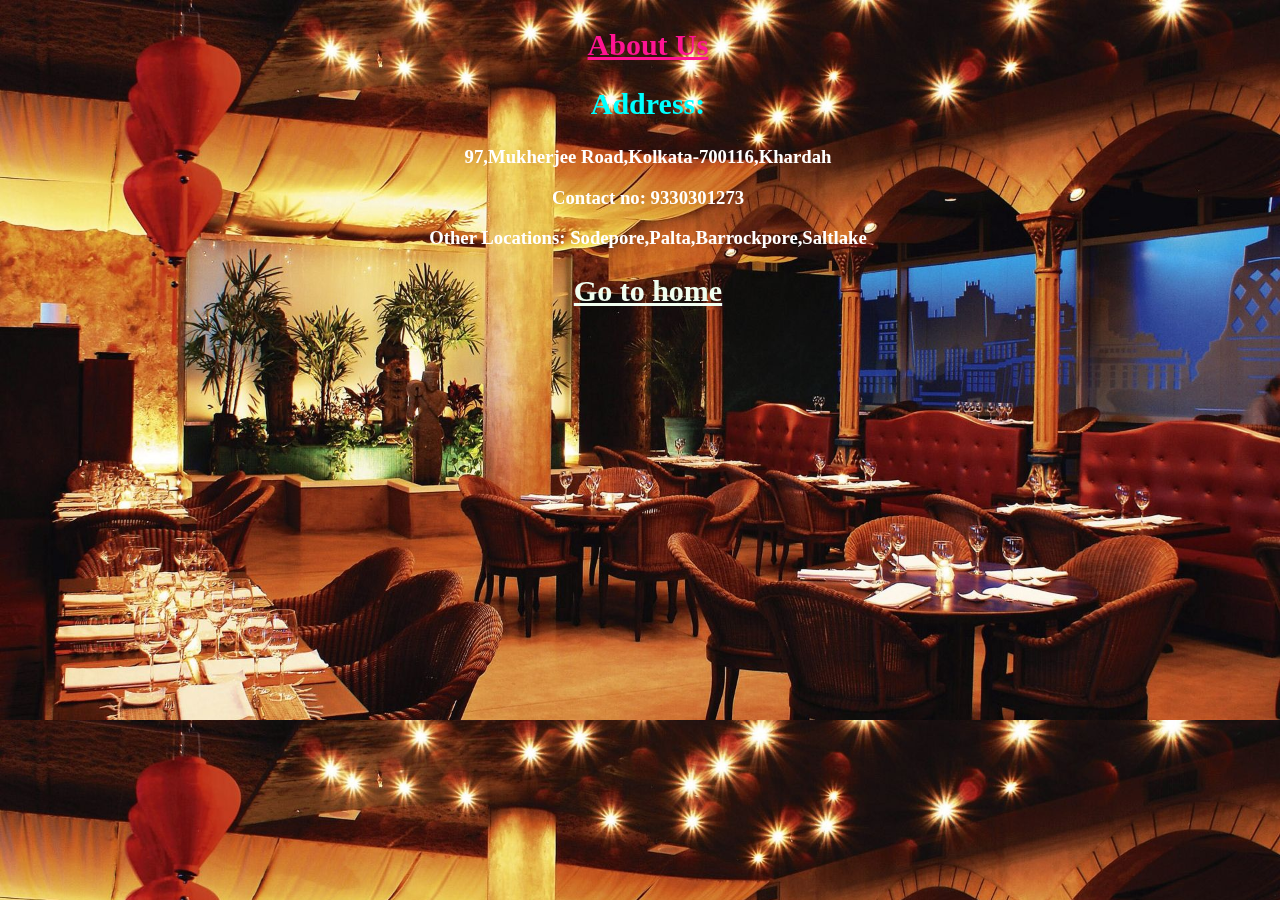
<file: about.html>
<!DOCTYPE html>
<html lang="en-in">
<head>
    <meta charset="UTF-8">
    <meta http-equiv="X-UA-Compatible" content="IE=edge">
    <meta name="viewport" content="width=device-width, initial-scale=1.0">
    <title>About</title>
    <link rel="icon" href="favicon1.ico">
    <link href="style2.css" rel="stylesheet">
</head>
<body>
    <center><h1 class="blue"><u>About Us</u></h1></center>
    <center><h2 class="grey">Address:</h2>
    <h3>97,Mukherjee Road,Kolkata-700116,Khardah</h3>
<h3>Contact no: 9330301273</h3>
<h3>Other Locations: Sodepore,Palta,Barrockpore,Saltlake</h3></center>
<center><a href="index.html"><h2 class="pink"><u>Go to home</u></h2></a></center>

</body>
</html>
</file>
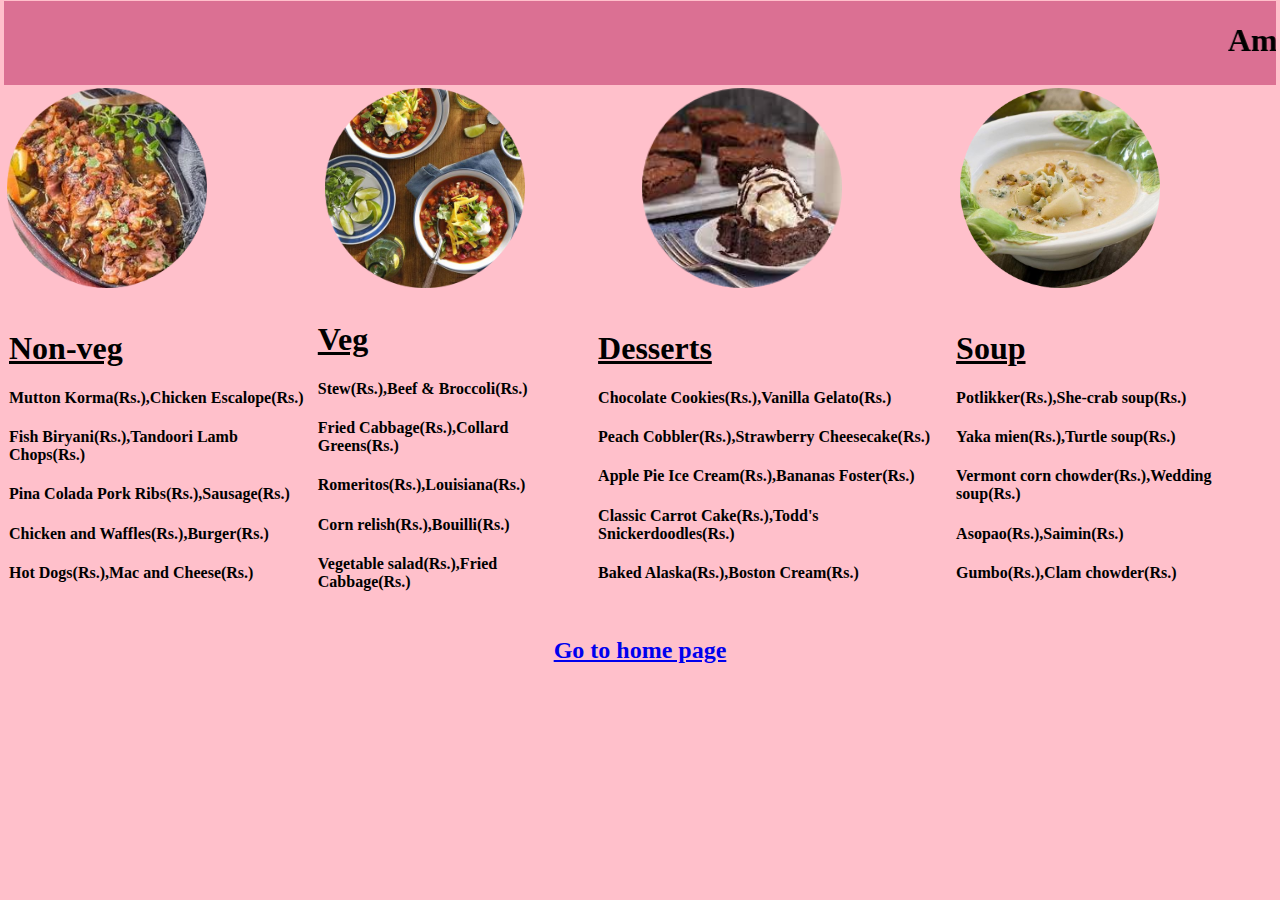
<file: american.html>
<!DOCTYPE html>
<html lang="en-in">
<head>
    <meta charset="UTF-8">
    <meta http-equiv="X-UA-Compatible" content="IE=edge">
    <meta name="viewport" content="width=device-width, initial-scale=1.0">
    <title>American foods</title>
    <link rel="icon" href="favicon1.ico">
</head>
<body style="background-color:pink;margin-top: 1px;margin-bottom: 1px;margin-left: 4px;margin-right: 4px;"margin:>
    <div style="background-color:palevioletred;">
        <marquee><h1>American Food</h1></marquee></marquee>
        </div>
        <table width="100%">
            <tr>
                <td style="padding: 1px;">
                    <img src="circle-cropped (38).png" alt="saheli"height="200"width="200">   
                </td>
                <td style="padding: 1px;">
                    <img src="circle-cropped (39).png" alt="saheli"height="200"width="200">   
                </td>
                <td style="padding: 1px;">
                    <img src="circle-cropped (40).png" alt="saheli"height="200"width="200">   
                </td>
                <td style="padding: 1px;">
                    <img src="circle-cropped (41).png" alt="saheli"height="200"width="200">   
                </td>
                </tr>
                </table>
                <table width="100%">
                    <tr>
                <td style="padding: 3px;" >
                    <u><h1>Non-veg</h1></u>  
                    <h4>Mutton Korma(Rs.),Chicken Escalope(Rs.)</h4>
                    <h4>Fish Biryani(Rs.),Tandoori Lamb Chops(Rs.)</h4>
                    <h4>Pina Colada Pork Ribs(Rs.),Sausage(Rs.)</h4>
                    <h4>Chicken and Waffles(Rs.),Burger(Rs.)</h4>
                    <h4>Hot Dogs(Rs.),Mac and Cheese(Rs.)</h4>
                    


                </td>
                <td style="padding: 3px;" >
                     <u><h1>Veg</h1></u>  
                     <h4>Stew(Rs.),Beef & Broccoli(Rs.)</h4>
                     <h4>Fried Cabbage(Rs.),Collard Greens(Rs.)</h4>
                     <h4>Romeritos(Rs.),Louisiana(Rs.)</h4>
                     <h4>Corn relish(Rs.),Bouilli(Rs.)</h4>
                     <h4>Vegetable salad(Rs.),Fried Cabbage(Rs.)</h4>
                       
                 </td>
                 <td style="padding: 3px;" >
                    <u> <h1>Desserts</h1></u>  
                    <h4>Chocolate Cookies(Rs.),Vanilla Gelato(Rs.)</h4>
                    <h4>Peach Cobbler(Rs.),Strawberry Cheesecake(Rs.)</h4>
                    <h4>Apple Pie Ice Cream(Rs.),Bananas Foster(Rs.)</h4>
                    <h4>Classic Carrot Cake(Rs.),Todd's Snickerdoodles(Rs.)</h4>
                    <h4>Baked Alaska(Rs.),Boston Cream(Rs.)</h4>
                    
                 </td>

                 <td style="padding: 3px;" >
                    <u> <h1>Soup</h1></u>  
                    <h4>Potlikker(Rs.),She-crab soup(Rs.)</h4>
                    <h4>Yaka mien(Rs.),Turtle soup(Rs.)</h4>
                    <h4>Vermont corn chowder(Rs.),Wedding soup(Rs.)</h4>
                    <h4>Asopao(Rs.),Saimin(Rs.)</h4>
                    <h4>Gumbo(Rs.),Clam chowder(Rs.)</h4>
                    
                 </td>
                 </tr>
                 </table>
</div>
    <a href="index.html"><center><h2>Go to home page</h2></center></a>
</body>
</html>
</file>
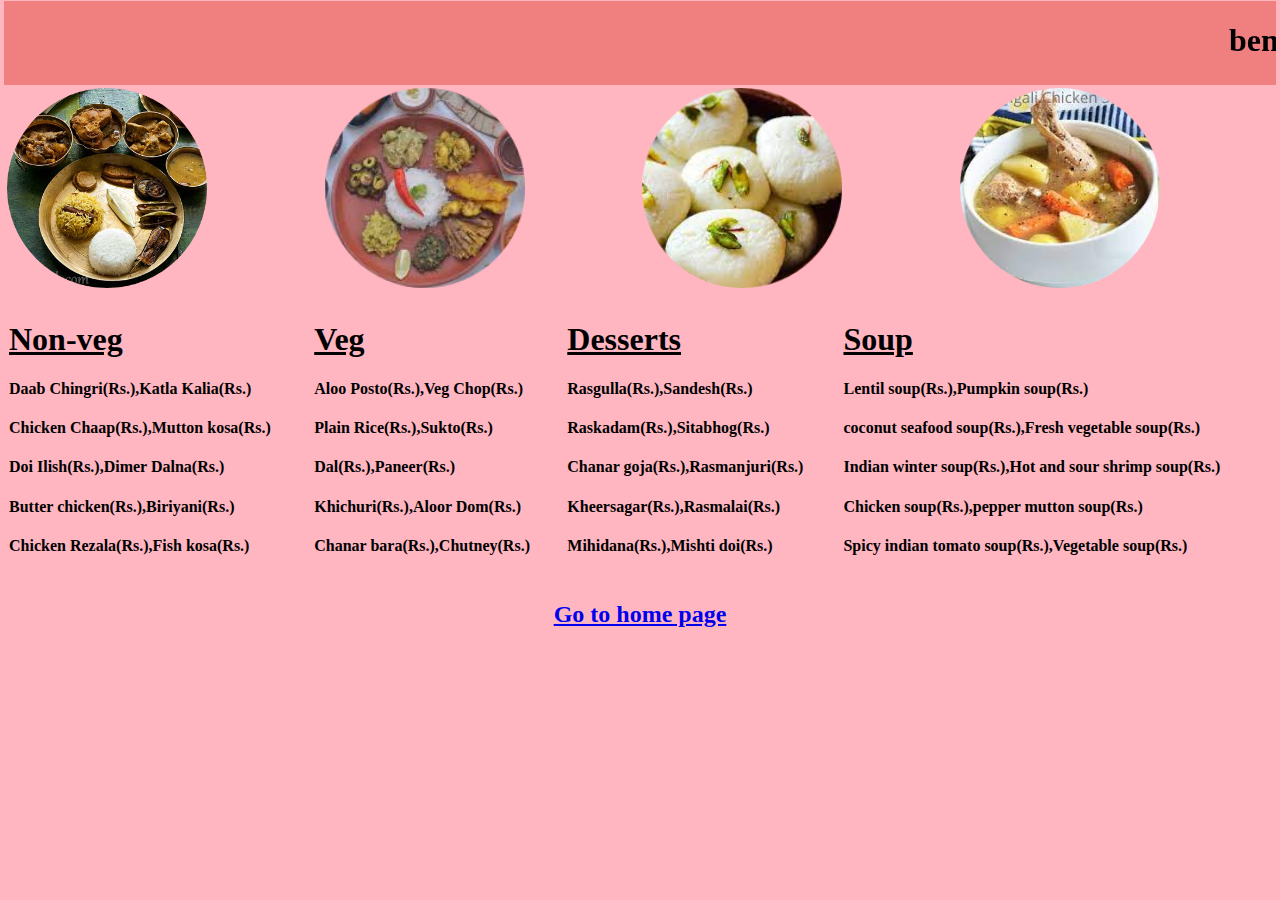
<file: bengali.html>
<!DOCTYPE html>
<html lang="en-in">
<head>
    <meta charset="UTF-8">
    <meta http-equiv="X-UA-Compatible" content="IE=edge">
    <meta name="viewport" content="width=device-width, initial-scale=1.0">
    <title>Bengali foods</title>
    <link rel="icon" href="favicon1.ico">
</head>
<body style="background-color:lightpink;margin-top: 1px;margin-bottom: 1px;margin-left: 4px;margin-right: 4px;"margin:>
    <div style="background-color:lightcoral;">
        <marquee><h1>bengali Food</h1></marquee></marquee>
        </div>
        <table width="100%">
            <tr>
                <td style="padding: 1px;">
                    <img src="circle-cropped (18).png" alt="saheli"height="200"width="200">   
                </td>
                <td style="padding: 1px;">
                    <img src="circle-cropped (19).png" alt="saheli"height="200"width="200">   
                </td>
                <td style="padding: 1px;">
                    <img src="circle-cropped (20).png" alt="saheli"height="200"width="200">   
                </td>
                <td style="padding: 1px;">
                    <img src="circle-cropped (21).png" alt="saheli"height="200"width="200">   
                </td>
                </tr>
                </table>
                <table width="100%">
                    <tr>
                <td style="padding: 3px;" >
                    <u><h1>Non-veg</h1></u>  
                    <h4>Daab Chingri(Rs.),Katla Kalia(Rs.)</h4>
                    <h4>Chicken Chaap(Rs.),Mutton kosa(Rs.)</h4>
                    <h4>Doi Ilish(Rs.),Dimer Dalna(Rs.)</h4>
                    <h4>Butter chicken(Rs.),Biriyani(Rs.)</h4>
                    <h4>Chicken Rezala(Rs.),Fish kosa(Rs.)</h4>
                    


                </td>
                <td style="padding: 3px;" >
                     <u><h1>Veg</h1></u>  
                     <h4>Aloo Posto(Rs.),Veg Chop(Rs.)</h4>
                     <h4>Plain Rice(Rs.),Sukto(Rs.)</h4>
                     <h4>Dal(Rs.),Paneer(Rs.)</h4>
                     <h4>Khichuri(Rs.),Aloor Dom(Rs.)</h4>
                     <h4>Chanar bara(Rs.),Chutney(Rs.)</h4>
                       
                 </td>
                 <td style="padding: 3px;" >
                    <u> <h1>Desserts</h1></u>  
                    <h4>Rasgulla(Rs.),Sandesh(Rs.)</h4>
                    <h4>Raskadam(Rs.),Sitabhog(Rs.)</h4>
                    <h4>Chanar goja(Rs.),Rasmanjuri(Rs.)</h4>
                    <h4>Kheersagar(Rs.),Rasmalai(Rs.)</h4>
                    <h4>Mihidana(Rs.),Mishti doi(Rs.)</h4>
                    
                 </td>

                 <td style="padding: 3px;" >
                    <u> <h1>Soup</h1></u>  
                    <h4>Lentil soup(Rs.),Pumpkin soup(Rs.)</h4>
                    <h4>coconut seafood soup(Rs.),Fresh vegetable soup(Rs.)</h4>
                    <h4>Indian winter soup(Rs.),Hot and sour shrimp soup(Rs.)</h4>
                    <h4>Chicken soup(Rs.),pepper mutton soup(Rs.)</h4>
                    <h4>Spicy indian tomato soup(Rs.),Vegetable soup(Rs.)</h4>
                    
                 </td>
                 </tr>
                 </table>
</div>
    <a href="index.html"><center><h2>Go to home page</h2></center></a>
</body>
</html>
</file>
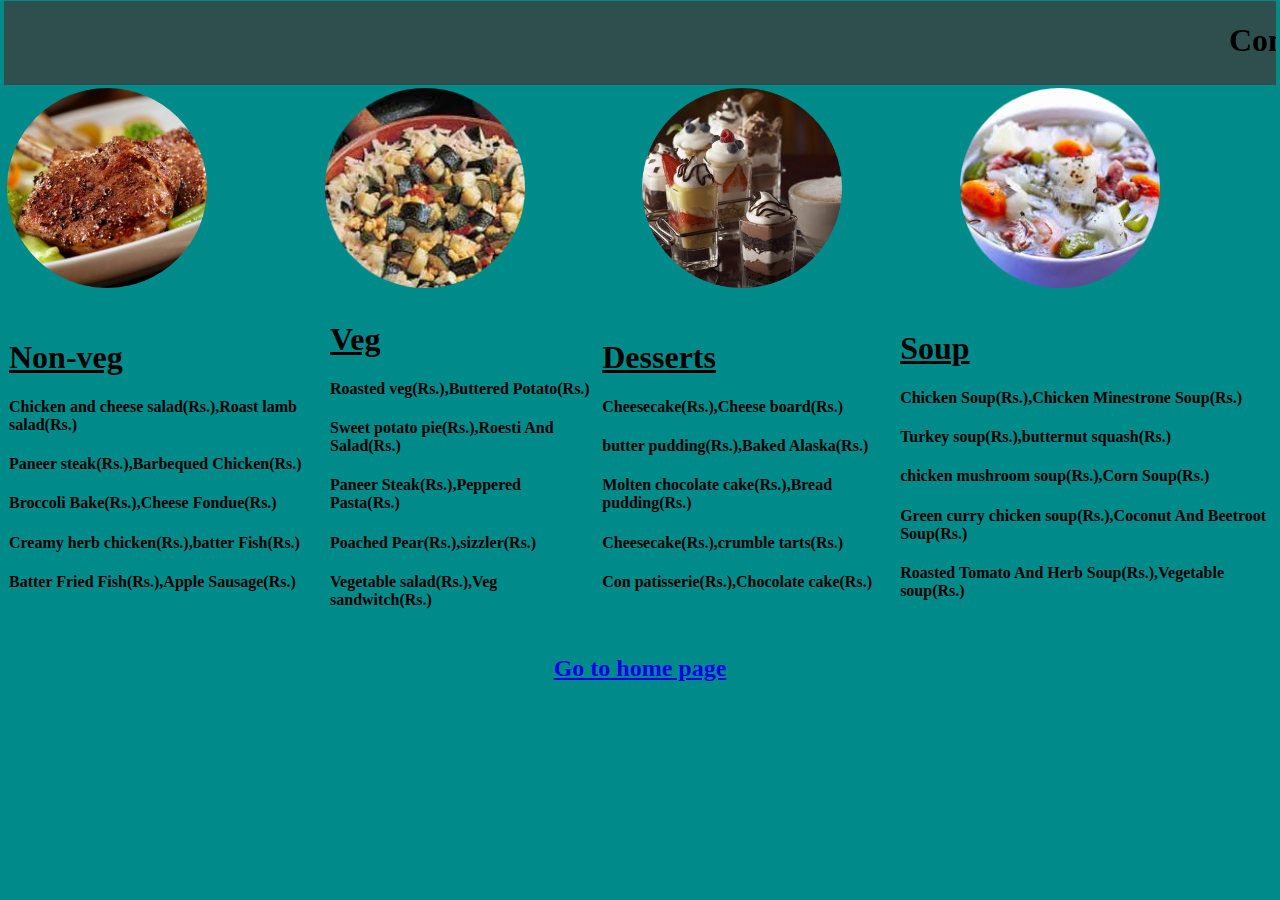
<file: continental.html>
<!DOCTYPE html>
<html lang="en-in">
<head>
    <meta charset="UTF-8">
    <meta http-equiv="X-UA-Compatible" content="IE=edge">
    <meta name="viewport" content="width=device-width, initial-scale=1.0">
    <title>Continental foods</title>
    
    <link rel="icon" href="favicon1.ico">
</head>
<body style="background-color:darkcyan;margin-top: 1px;margin-bottom: 1px;margin-left: 4px;margin-right: 4px;"margin:>
    <div style="background-color:darkslategray;">
        <marquee><h1>Continental Food</h1></marquee></marquee>
        </div>
        <table width="100%">
            <tr>
                <td style="padding: 1px;">
                    <img src="circle-cropped (26).png" alt="saheli"height="200"width="200">   
                </td>
                <td style="padding: 1px;">
                    <img src="circle-cropped (27).png" alt="saheli"height="200"width="200">   
                </td>
                <td style="padding: 1px;">
                    <img src="circle-cropped (28).png" alt="saheli"height="200"width="200">   
                </td>
                <td style="padding: 1px;">
                    <img src="circle-cropped (29).png" alt="saheli"height="200"width="200">   
                </td>
                </tr>
                </table>
                <table width="100%">
                    <tr>
                <td style="padding: 3px;" >
                    <u><h1>Non-veg</h1></u>  
                    <h4> Chicken and cheese salad(Rs.),Roast lamb salad(Rs.)</h4>
                    <h4>Paneer steak(Rs.),Barbequed Chicken(Rs.)</h4>
                    <h4>Broccoli Bake(Rs.),Cheese Fondue(Rs.)</h4>
                    <h4>Creamy herb chicken(Rs.),batter Fish(Rs.)</h4>
                    <h4>Batter Fried Fish(Rs.),Apple Sausage(Rs.)</h4>
                    


                </td>
                <td style="padding: 3px;" >
                     <u><h1>Veg</h1></u>  
                     <h4>Roasted veg(Rs.),Buttered Potato(Rs.)</h4>
                     <h4>Sweet potato pie(Rs.),Roesti And Salad(Rs.)</h4>
                     <h4>Paneer Steak(Rs.),Peppered Pasta(Rs.)</h4>
                     <h4>Poached Pear(Rs.),sizzler(Rs.)</h4>
                     <h4>Vegetable salad(Rs.),Veg sandwitch(Rs.)</h4>
                       
                 </td>
                 <td style="padding: 3px;" >
                    <u> <h1>Desserts</h1></u>  
                    <h4>Cheesecake(Rs.),Cheese board(Rs.)</h4>
                    <h4>butter pudding(Rs.),Baked Alaska(Rs.)</h4>
                    <h4>Molten chocolate cake(Rs.),Bread pudding(Rs.)</h4>
                    <h4>Cheesecake(Rs.),crumble tarts(Rs.)</h4>
                    <h4>Con patisserie(Rs.),Chocolate cake(Rs.)</h4>
                    
                 </td>

                 <td style="padding: 3px;" >
                    <u> <h1>Soup</h1></u>  
                    <h4>Chicken Soup(Rs.),Chicken Minestrone Soup(Rs.)</h4>
                    <h4>Turkey soup(Rs.),butternut squash(Rs.)</h4>
                    <h4>chicken mushroom soup(Rs.),Corn Soup(Rs.)</h4>
                    <h4>Green curry chicken soup(Rs.),Coconut And Beetroot Soup(Rs.)</h4>
                    <h4>Roasted Tomato And Herb Soup(Rs.),Vegetable soup(Rs.)</h4>
                    
                 </td>
                 </tr>
                 </table>
</div>
    <a href="index.html"><center><h2>Go to home page</h2></center></a>
</body>
</html>
</file>
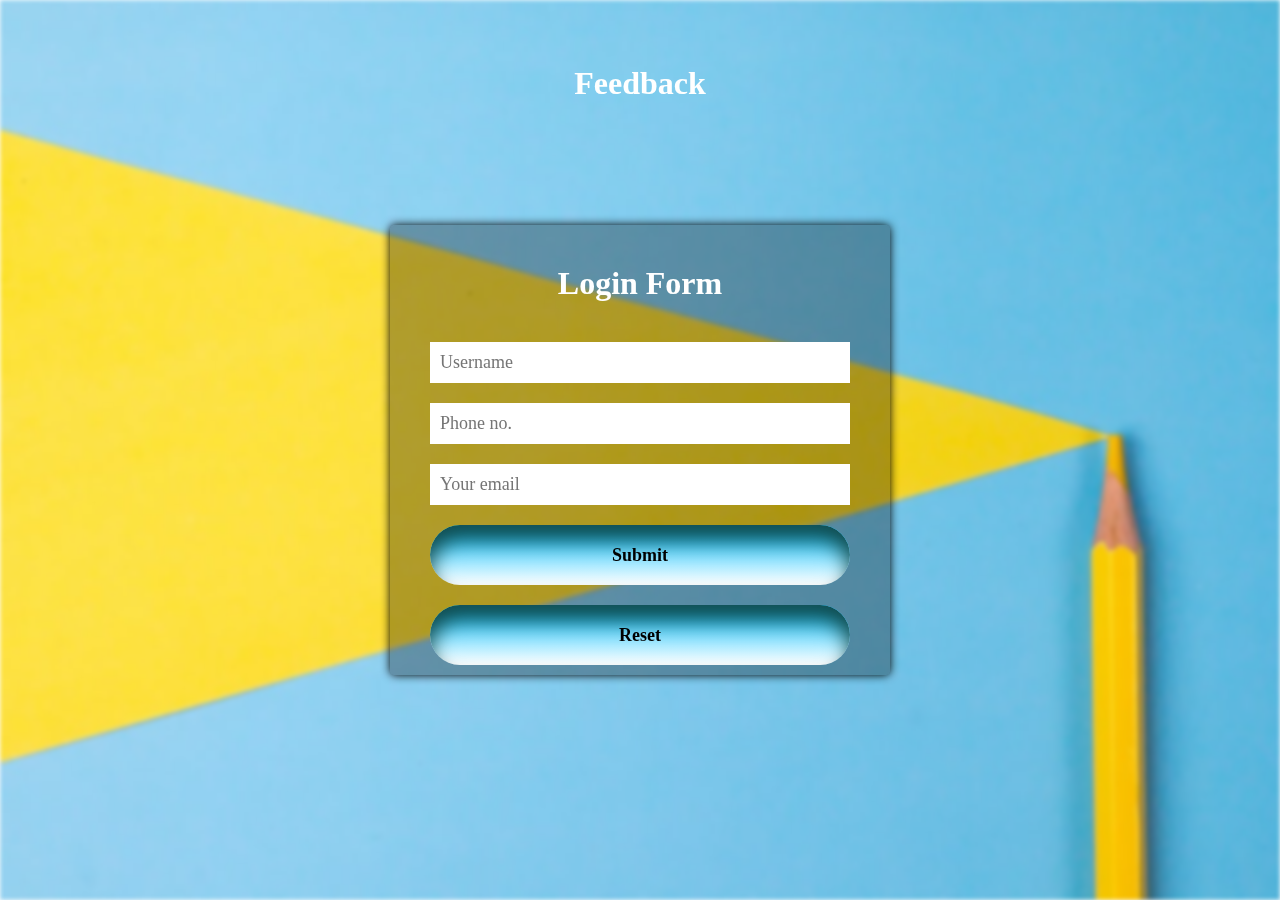
<file: login.html>
<!DOCTYPE html>
<html lang="en">
<head>
    <meta charset="UTF-8">
    <title>Transparent Login Form HTML CSS</title>
    <link rel="icon" href="favicon1.ico">
    <link href="style.css" rel="stylesheet">
</head>
<body>
    <div>
    <form action="mailto:sahelichatterjee533@gmail.com"class="login"name="frmUser"method="post"align="center" style="max-width:500px;margin:auto"  enctype="text/plain">
<br><br>
    <center><h1> Feedback </h1></center>
  
         <div class="form-box">
        <div class="header-text">
            Login Form
        </div>
        <input placeholder="Username" type="text" name="name">
        <input placeholder="Phone no." type="text" name="My phone number">
        <input placeholder="Your email" type="email" name="My Contact Email" id="">
        <input class="btn" type="submit" name="submit" value="Submit">
        <input class="btn" type="reset">
    </div>
    </form>
    </div>
</body>
</html>
</file>
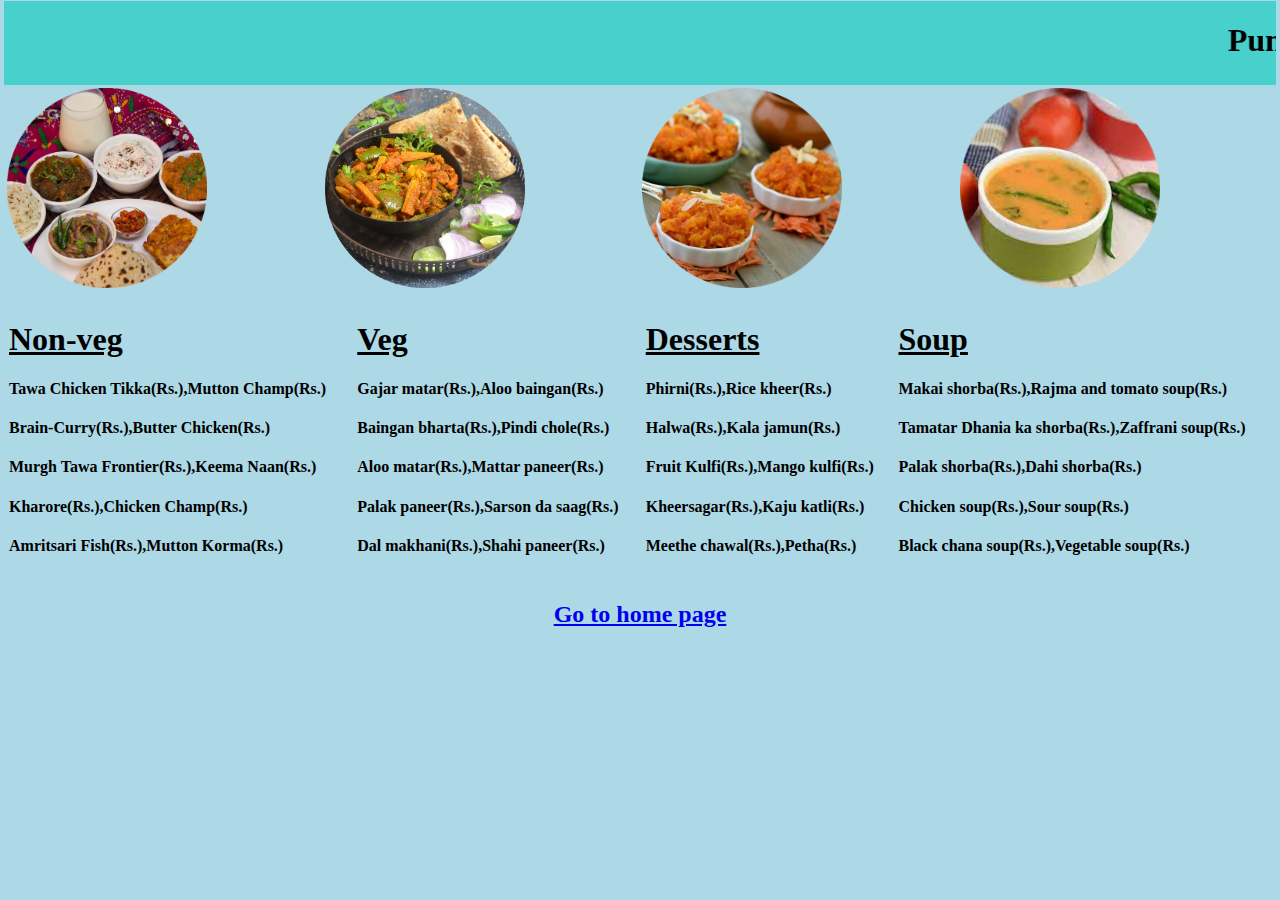
<file: punjabi.html>
<!DOCTYPE html>
<html lang="en-in">
<head>
    <meta charset="UTF-8">
    <meta http-equiv="X-UA-Compatible" content="IE=edge">
    <meta name="viewport" content="width=device-width, initial-scale=1.0">
    <title>Punjabi foods</title>
    <link rel="icon" href="favicon1.ico">
</head>
<body style="background-color:lightblue;margin-top: 1px;margin-bottom: 1px;margin-left: 4px;margin-right: 4px;"margin:>
    <div style="background-color:mediumturquoise;">
        <marquee><h1>Punjabi Food</h1></marquee></marquee>
        </div>
        <table width="100%">
            <tr>
                <td style="padding: 1px;">
                    <img src="circle-cropped (22).png" alt="saheli"height="200"width="200">   
                </td>
                <td style="padding: 1px;">
                    <img src="circle-cropped (23).png" alt="saheli"height="200"width="200">   
                </td>
                <td style="padding: 1px;">
                    <img src="circle-cropped (24).png" alt="saheli"height="200"width="200">   
                </td>
                <td style="padding: 1px;">
                    <img src="circle-cropped (25).png" alt="saheli"height="200"width="200">   
                </td>
                </tr>
                </table>
                <table width="100%">
                    <tr>
                <td style="padding: 3px;" >
                    <u><h1>Non-veg</h1></u>  
                    <h4>Tawa Chicken Tikka(Rs.),Mutton Champ(Rs.)</h4>
                    <h4>Brain-Curry(Rs.),Butter Chicken(Rs.)</h4>
                    <h4>Murgh Tawa Frontier(Rs.),Keema Naan(Rs.)</h4>
                    <h4>Kharore(Rs.),Chicken Champ(Rs.)</h4>
                    <h4>Amritsari Fish(Rs.),Mutton Korma(Rs.)</h4>
                    


                </td>
                <td style="padding: 3px;" >
                     <u><h1>Veg</h1></u>  
                     <h4>Gajar matar(Rs.),Aloo baingan(Rs.)</h4>
                     <h4>Baingan bharta(Rs.),Pindi chole(Rs.)</h4>
                     <h4>Aloo matar(Rs.),Mattar paneer(Rs.)</h4>
                     <h4>Palak paneer(Rs.),Sarson da saag(Rs.)</h4>
                     <h4>Dal makhani(Rs.),Shahi paneer(Rs.)</h4>
                       
                 </td>
                 <td style="padding: 3px;" >
                    <u> <h1>Desserts</h1></u>  
                    <h4>Phirni(Rs.),Rice kheer(Rs.)</h4>
                    <h4>Halwa(Rs.),Kala jamun(Rs.)</h4>
                    <h4> Fruit Kulfi(Rs.),Mango kulfi(Rs.)</h4>
                    <h4>Kheersagar(Rs.),Kaju katli(Rs.)</h4>
                    <h4>Meethe chawal(Rs.),Petha(Rs.)</h4>
                    
                 </td>

                 <td style="padding: 3px;" >
                    <u> <h1>Soup</h1></u>  
                    <h4>Makai shorba(Rs.),Rajma and tomato soup(Rs.)</h4>
                    <h4>Tamatar Dhania ka shorba(Rs.),Zaffrani soup(Rs.)</h4>
                    <h4>Palak shorba(Rs.),Dahi shorba(Rs.)</h4>
                    <h4>Chicken soup(Rs.),Sour soup(Rs.)</h4>
                    <h4>Black chana soup(Rs.),Vegetable soup(Rs.)</h4>
                    
                 </td>
                 </tr>
                 </table>
</div>
    <a href="index.html"><center><h2>Go to home page</h2></center></a>
</body>
</html>
</file>
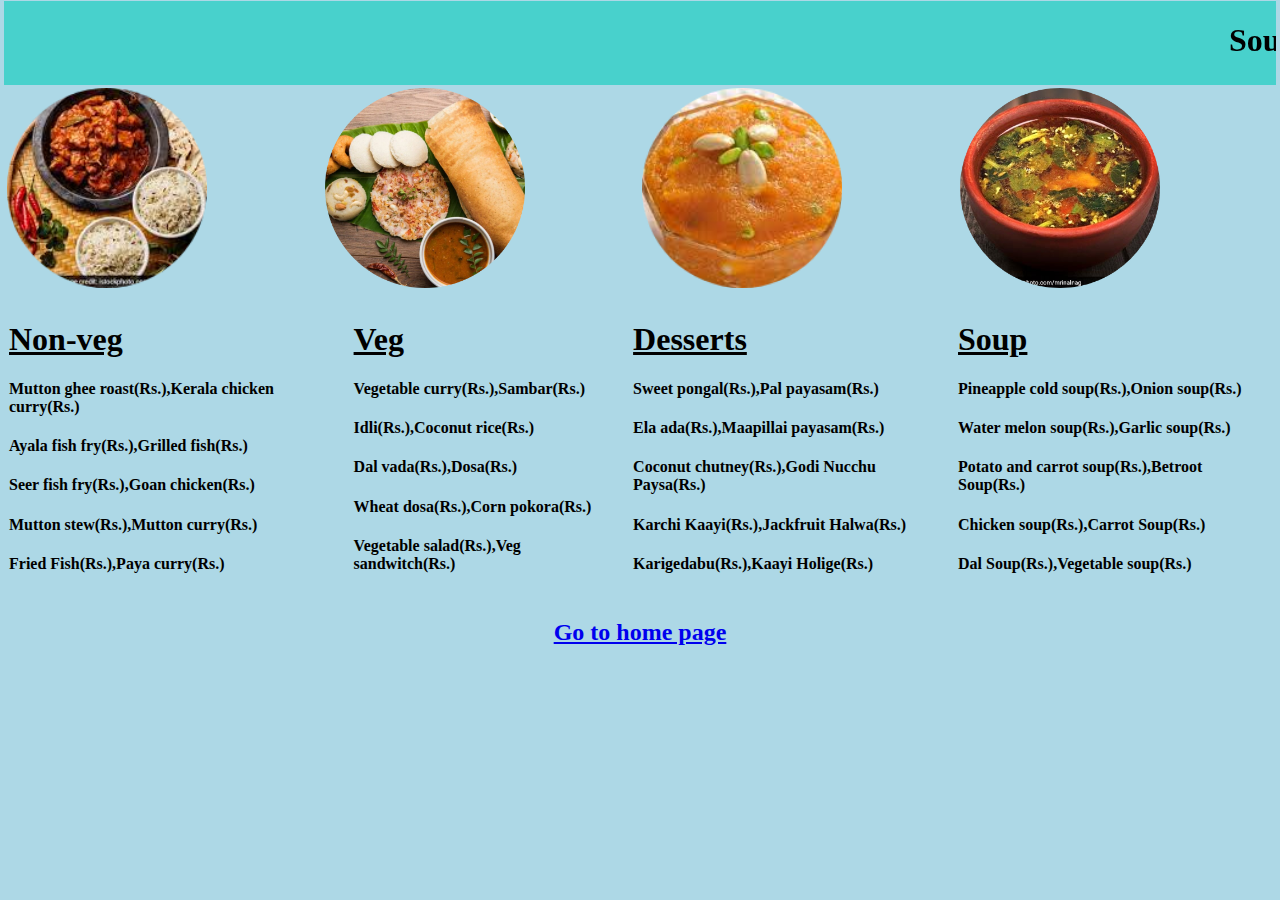
<file: south indian.html>
<!DOCTYPE html>
<html lang="en-in">
<head>
    <meta charset="UTF-8">
    <meta http-equiv="X-UA-Compatible" content="IE=edge">
    <meta name="viewport" content="width=device-width, initial-scale=1.0">
    <title>South Indian foods</title>
    <link rel="icon" href="favicon1.ico">
</head>
<body style="background-color:lightblue;margin-top: 1px;margin-bottom: 1px;margin-left: 4px;margin-right: 4px;"margin:>
    <div style="background-color:mediumturquoise;">
        <marquee><h1>South Indian Food</h1></marquee></marquee>
        </div>
        <table width="100%">
            <tr>
                <td style="padding: 1px;">
                    <img src="circle-cropped (30).png" alt="saheli"height="200"width="200">   
                </td>
                <td style="padding: 1px;">
                    <img src="circle-cropped (31).png" alt="saheli"height="200"width="200">   
                </td>
                <td style="padding: 1px;">
                    <img src="circle-cropped (32).png" alt="saheli"height="200"width="200">   
                </td>
                <td style="padding: 1px;">
                    <img src="circle-cropped (33).png" alt="saheli"height="200"width="200">   
                </td>
                </tr>
                </table>
                <table width="100%">
                    <tr>
                <td style="padding: 3px;" >
                    <u><h1>Non-veg</h1></u>  
                    <h4>Mutton ghee roast(Rs.),Kerala chicken curry(Rs.)</h4>
                    <h4>Ayala fish fry(Rs.),Grilled fish(Rs.)</h4>
                    <h4>Seer fish fry(Rs.),Goan chicken(Rs.)</h4>
                    <h4>Mutton stew(Rs.),Mutton curry(Rs.)</h4>
                    <h4>Fried Fish(Rs.),Paya curry(Rs.)</h4>
                    


                </td>
                <td style="padding: 3px;" >
                     <u><h1>Veg</h1></u>  
                     <h4>Vegetable curry(Rs.),Sambar(Rs.)</h4>
                     <h4>Idli(Rs.),Coconut rice(Rs.)</h4>
                     <h4>Dal vada(Rs.),Dosa(Rs.)</h4>
                     <h4>Wheat dosa(Rs.),Corn pokora(Rs.)</h4>
                     <h4>Vegetable salad(Rs.),Veg sandwitch(Rs.)</h4>
                       
                 </td>
                 <td style="padding: 3px;" >
                    <u> <h1>Desserts</h1></u>  
                    <h4>Sweet pongal(Rs.),Pal payasam(Rs.)</h4>
                    <h4>Ela ada(Rs.),Maapillai payasam(Rs.)</h4>
                    <h4>Coconut chutney(Rs.),Godi Nucchu Paysa(Rs.)</h4>
                    <h4>Karchi Kaayi(Rs.),Jackfruit Halwa(Rs.)</h4>
                    <h4>Karigedabu(Rs.),Kaayi Holige(Rs.)</h4>
                    
                 </td>

                 <td style="padding: 3px;" >
                    <u> <h1>Soup</h1></u>  
                    <h4>Pineapple cold soup(Rs.),Onion soup(Rs.)</h4>
                    <h4>Water melon soup(Rs.),Garlic soup(Rs.)</h4>
                    <h4>Potato and carrot soup(Rs.),Betroot Soup(Rs.)</h4>
                    <h4> Chicken soup(Rs.),Carrot Soup(Rs.)</h4>
                    <h4>Dal Soup(Rs.),Vegetable soup(Rs.)</h4>
                    
                 </td>
                 </tr>
                 </table>
</div>
    <a href="index.html"><center><h2>Go to home page</h2></center></a>
</body>
</html>
</file>
<file: style2.css>
body
{
    
	font-size: 16px;
	color:white;
    background-image: url("restro.jpg");
	width: 100%;
	height: 100%;
	background-size: cover;
	content: "";
	position: fixed;
	left: 0;
	right: 0;
	top: 0;
	bottom: 0;
	z-index: -1;
	display: block;
}
.grey
{
	color:cyan;
	font-size: 30px;
}
.blue
{
	color:deeppink;
	font-size: 30px;
} 
.pink
{
	color:honeydew;
	font-size: 30px;
}
</file>
<file: style.css>
* {
	box-sizing: border-box;
}
body {
	font-family: poppins;
	font-size: 16px;
	color: #fff;
}
.form-box {
	background-color: rgba(0, 0, 0, 0.3);
	margin: auto auto;
	padding: 40px;
	border-radius: 5px;
	box-shadow: 0 0 10px #000;
	position: absolute;
	top: 0;
	bottom: 0;
	left: 0;
	right: 0;
	width: 500px;
	height: 450px;
	
}
.form-box:before {
	background-image: url("bk.jpg");
	width: 100%;
	height: 100%;
	background-size: cover;
	content: "";
	position: fixed;
	left: 0;
	right: 0;
	top: 0;
	bottom: 0;
	z-index: -1;
	display: block;
	filter: blur(2px);
}
.form-box .header-text {
	font-size: 32px;
	font-weight: 600;
	padding-bottom: 30px;
	text-align: center;
}
.form-box input {
	margin: 10px 0px;
	border: none;
	padding: 10px;
	/*border-radius: 5px; */
	width: 100%;
	font-size: 18px;
	font-family: poppins;
}

.form-box label {
	position: relative;
	margin-left: 5px;
	margin-right: 10px;
	top: 5px;
	display: inline-block;
	width: 20px;
	height: 20px;
	cursor: pointer;
}
.form-box label:before {
	content: "";
	display: inline-block;
	width: 20px;
	height: 20px;
	border-radius: 5px;
	position: absolute;
	left: 0;
	bottom: 1px;
	background-color: #ddd;
}

.form-box span {
	font-size: 14px;
}
.form-box button {
	background-color: deepskyblue;
	color: #fff;
	border: none;
	/border-radius: 5px;/
	cursor: pointer;
	width: 100%;
	font-size: 18px;
	padding: 10px;
	margin: 20px 0px;
}
span a {
	color: #BBB;
}
.btn {
    cursor: pointer;
    position: relative;
    padding: 1rem 2rem;
    border-radius: 3.75rem;
    line-height: 2.5rem;
    font-size: 2rem;
    font-weight: 600;

    border: 1px solid black;
    background-image: linear-gradient(-180deg, deepskyblue 0%, white 100%); box-shadow: 0 1rem 1.25rem 0 #134d50 inset;
}
.btn:hover
{
    background-image: linear-gradient(-180deg, white 0%, deepskyblue 100%); box-shadow: 0 1rem 1.25rem 0 #134d50 inset;
}
</file>
